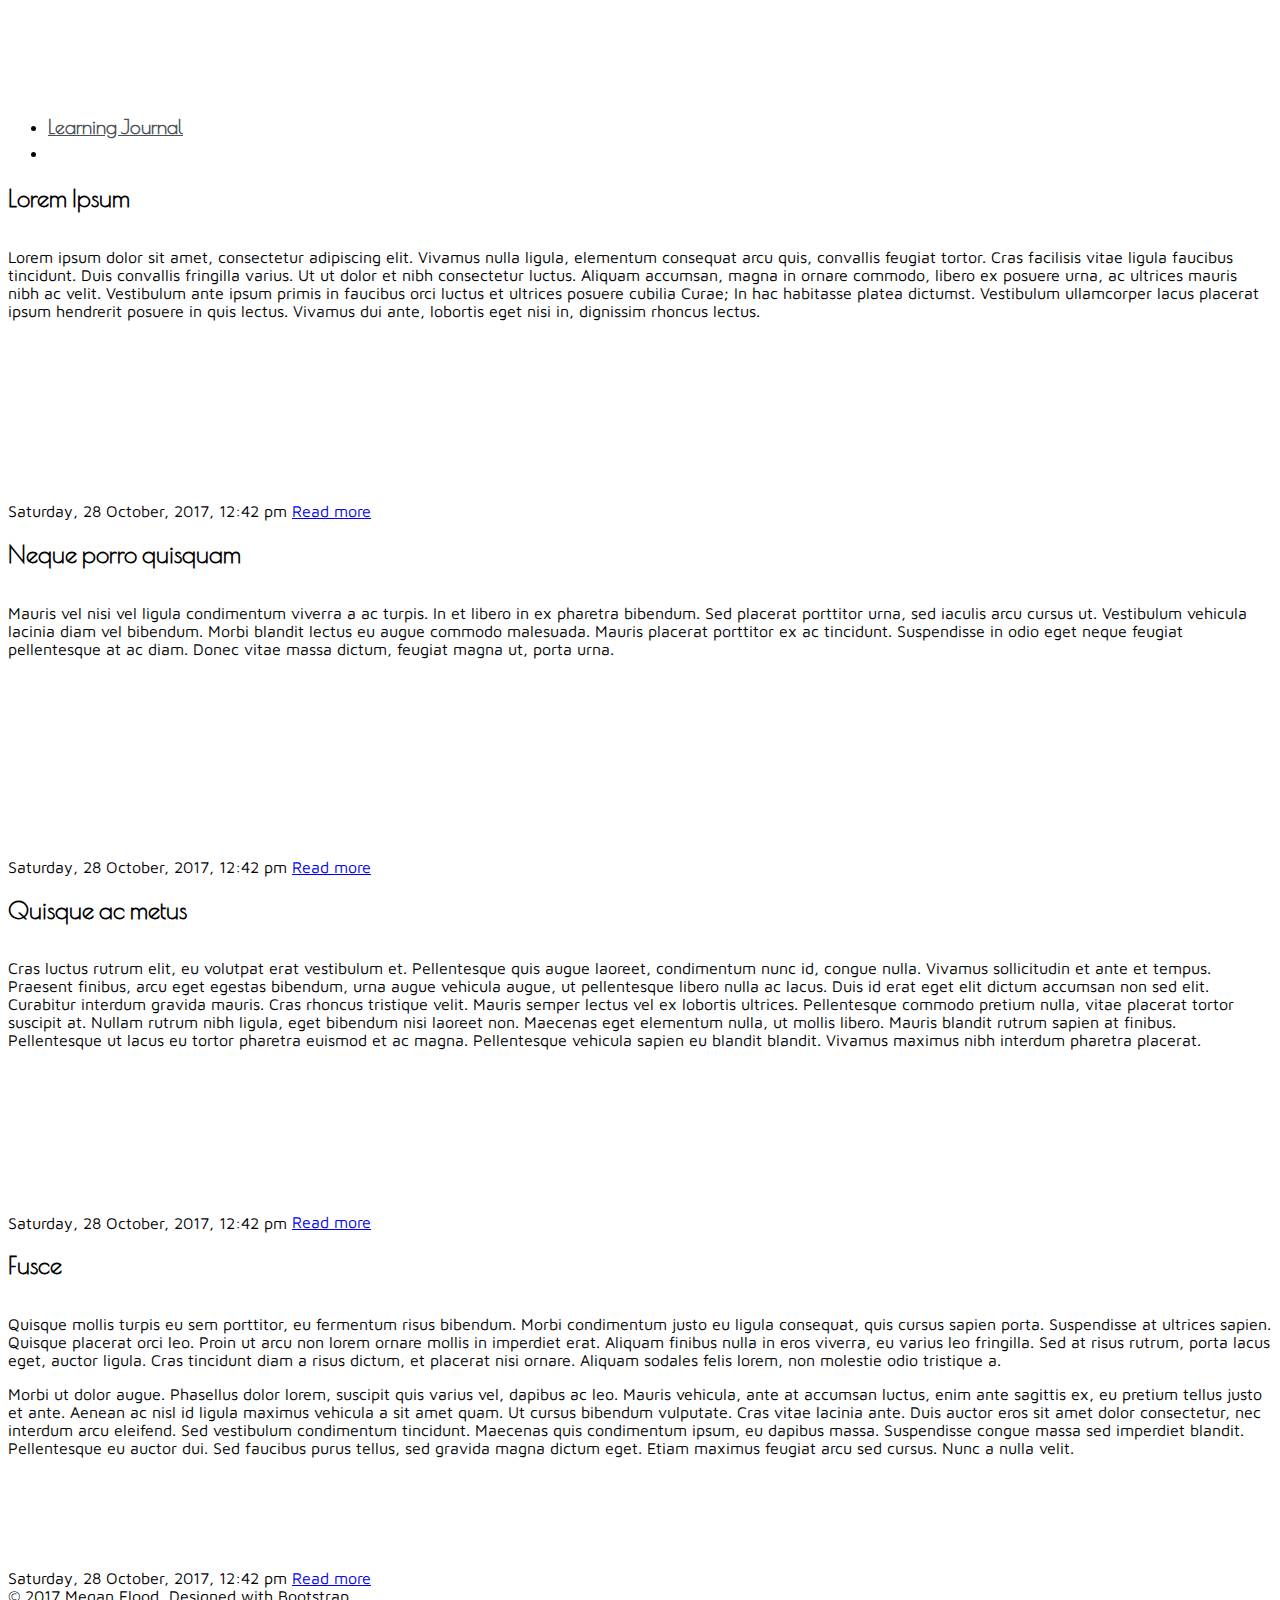
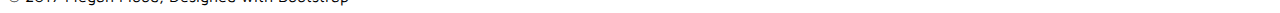
<file: mflood-mockups/index.html>
<!DOCTYPE html>
<html lang="en">
    <head>
        <title>Python Learning Journal | Home</title>

        <meta name="viewport" content="width=device-width, initial-scale=1, shrink-to-fit=no">

        <!-- Bootstrap -->
        <link rel="stylesheet" type="text/css" href="https://maxcdn.bootstrapcdn.com/bootstrap/4.0.0-beta.2/css/bootstrap.min.css" integrity="sha384-PsH8R72JQ3SOdhVi3uxftmaW6Vc51MKb0q5P2rRUpPvrszuE4W1povHYgTpBfshb" crossorigin="anonymous">
        <!-- Ionicons -->
        <link rel="stylesheet" type="text/css" href="http://code.ionicframework.com/ionicons/2.0.1/css/ionicons.min.css">
        <!-- Fonts -->
        <link href="https://fonts.googleapis.com/css?family=Poiret+One|Maven+Pro:400,500" rel="stylesheet">
        <!-- Personal Stylesheets -->
        <link rel="stylesheet" type="text/css" href="./styles/base.css">
        <link rel="stylesheet" type="text/css" href="./styles/nav.css">
        <link rel="stylesheet" type="text/css" href="./styles/card.css">
        <link rel="stylesheet" type="text/css" href="./styles/footer.css">
    </head>
    <body>
        <div class="bg-info fixed-top extra-top"></div>
        <nav class="fixed-top w-100">
            <ul class="nav nav-tabs pt-2 px-2 bg-info">
                <li class="nav-item">
                    <a class="nav-link active py-0 my-0" href="index.html">
                        <span class="ion-ios-bookmarks-outline position-relative" id="logo">
                            <span class="ion-social-python position-absolute"></span>
                        </span>
                        <span class="align-top position-relative d-none d-sm-inline">Learning Journal</span>
                    </a>

                </li>
                <li class="ml-auto nav-item">
                    <a class="nav-link new" href="new.html">
                        <span class="d-none d-sm-inline">New</span>
                        <span class="ion-ios-plus-outline d-inline d-sm-none"></span>
                    </a>
                </li>
            </ul>
        </nav>

        <main class="my-5 py-5">

            <div class="container justify-content-sm-center pt-3 col-sm-10 pt-sm-5 col-md-8 col-lg-6 mt-lg-4">

                <div class="card mb-5">
                    <div class="card-header bg-white">
                        <h2 class="card-title mb-1">Lorem Ipsum</h2>
                    </div>
                    <div class="card-body">
                        <div class="card-text mb-3">
                            <p>
                                Lorem ipsum dolor sit amet, consectetur adipiscing elit. Vivamus nulla ligula, elementum consequat arcu quis, convallis feugiat tortor. Cras facilisis vitae ligula faucibus tincidunt. Duis convallis fringilla varius. Ut ut dolor et nibh consectetur luctus. Aliquam accumsan, magna in ornare commodo, libero ex posuere urna, ac ultrices mauris nibh ac velit. Vestibulum ante ipsum primis in faucibus orci luctus et ultrices posuere cubilia Curae; In hac habitasse platea dictumst. Vestibulum ullamcorper lacus placerat ipsum hendrerit posuere in quis lectus. Vivamus dui ante, lobortis eget nisi in, dignissim rhoncus lectus.
                            </p>
                        </div>
                        
                        <time class="card-subtitle text-muted float-left d-sm-inline pb-3 pb-sm-0">Saturday, 28 October, 2017, 12:42 pm</time>
                        <a href="detail.html" class="btn btn-outline-warning float-right col col-sm-auto">Read more</a>
                        
                    </div>
                </div> <!-- end of card -->

                <div class="card mb-5">
                    <div class="card-header bg-white">
                        <h2 class="card-title mb-1">Neque porro quisquam</h2>
                    </div>
                    <div class="card-body">
                        <div class="card-text mb-3">
                            <p>
                                Mauris vel nisi vel ligula condimentum viverra a ac turpis. In et libero in ex pharetra bibendum. Sed placerat porttitor urna, sed iaculis arcu cursus ut. Vestibulum vehicula lacinia diam vel bibendum. Morbi blandit lectus eu augue commodo malesuada. Mauris placerat porttitor ex ac tincidunt. Suspendisse in odio eget neque feugiat pellentesque at ac diam. Donec vitae massa dictum, feugiat magna ut, porta urna.
                            </p>
                        </div>
                        
                        <time class="card-subtitle text-muted float-left d-sm-inline pb-3 pb-sm-0">Saturday, 28 October, 2017, 12:42 pm</time>
                        <a href="detail.html" class="btn btn-outline-warning float-right col col-sm-auto">Read more</a>
                        
                    </div>
                </div> <!-- end of card -->

                <div class="card mb-5">
                    <div class="card-header bg-white">
                        <h2 class="card-title mb-1">Quisque ac metus</h2>
                    </div>
                    <div class="card-body">
                        <div class="card-text mb-3">
                            <p>
                                Cras luctus rutrum elit, eu volutpat erat vestibulum et. Pellentesque quis augue laoreet, condimentum nunc id, congue nulla. Vivamus sollicitudin et ante et tempus. Praesent finibus, arcu eget egestas bibendum, urna augue vehicula augue, ut pellentesque libero nulla ac lacus. Duis id erat eget elit dictum accumsan non sed elit. Curabitur interdum gravida mauris. Cras rhoncus tristique velit. Mauris semper lectus vel ex lobortis ultrices. Pellentesque commodo pretium nulla, vitae placerat tortor suscipit at. Nullam rutrum nibh ligula, eget bibendum nisi laoreet non. Maecenas eget elementum nulla, ut mollis libero. Mauris blandit rutrum sapien at finibus. Pellentesque ut lacus eu tortor pharetra euismod et ac magna. Pellentesque vehicula sapien eu blandit blandit. Vivamus maximus nibh interdum pharetra placerat.
                            </p>
                        </div>
                        
                        <time class="card-subtitle text-muted float-left d-sm-inline pb-3 pb-sm-0">Saturday, 28 October, 2017, 12:42 pm</time>
                        <a href="detail.html" class="btn btn-outline-warning float-right col col-sm-auto">Read more</a>
                       
                    </div>
                </div> <!-- end of card -->

                <div class="card mb-5">
                    <div class="card-header bg-white">
                        <h2 class="card-title mb-1">Fusce</h2>
                    </div>
                    <div class="card-body">
                        <div class="card-text mb-3">
                            <p>
                                Quisque mollis turpis eu sem porttitor, eu fermentum risus bibendum. Morbi condimentum justo eu ligula consequat, quis cursus sapien porta. Suspendisse at ultrices sapien. Quisque placerat orci leo. Proin ut arcu non lorem ornare mollis in imperdiet erat. Aliquam finibus nulla in eros viverra, eu varius leo fringilla. Sed at risus rutrum, porta lacus eget, auctor ligula. Cras tincidunt diam a risus dictum, et placerat nisi ornare. Aliquam sodales felis lorem, non molestie odio tristique a.
                            </p>
                            <p>
                                Morbi ut dolor augue. Phasellus dolor lorem, suscipit quis varius vel, dapibus ac leo. Mauris vehicula, ante at accumsan luctus, enim ante sagittis ex, eu pretium tellus justo et ante. Aenean ac nisl id ligula maximus vehicula a sit amet quam. Ut cursus bibendum vulputate. Cras vitae lacinia ante. Duis auctor eros sit amet dolor consectetur, nec interdum arcu eleifend. Sed vestibulum condimentum tincidunt. Maecenas quis condimentum ipsum, eu dapibus massa. Suspendisse congue massa sed imperdiet blandit. Pellentesque eu auctor dui. Sed faucibus purus tellus, sed gravida magna dictum eget. Etiam maximus feugiat arcu sed cursus. Nunc a nulla velit.
                            </p>
                        </div>
                        
                        <time class="card-subtitle text-muted float-left d-sm-inline pb-3 pb-sm-0">Saturday, 28 October, 2017, 12:42 pm</time>
                        <a href="detail.html" class="btn btn-outline-warning float-right col col-sm-auto">Read more</a>                  
                    </div>
                </div> <!-- end of card -->

            </div> <!-- end of container -->

        </main>

        <footer class="footer text-muted text-center position-absolute py-4 w-100">
            &copy; 2017 Megan Flood, Designed with Bootstrap
        </footer>

        <!-- Bootstrap -->
        <script src="https://code.jquery.com/jquery-3.2.1.slim.min.js" integrity="sha384-KJ3o2DKtIkvYIK3UENzmM7KCkRr/rE9/Qpg6aAZGJwFDMVNA/GpGFF93hXpG5KkN" crossorigin="anonymous"></script>
        <script src="https://cdnjs.cloudflare.com/ajax/libs/popper.js/1.12.3/umd/popper.min.js" integrity="sha384-vFJXuSJphROIrBnz7yo7oB41mKfc8JzQZiCq4NCceLEaO4IHwicKwpJf9c9IpFgh" crossorigin="anonymous"></script>
        <script src="https://maxcdn.bootstrapcdn.com/bootstrap/4.0.0-beta.2/js/bootstrap.min.js" integrity="sha384-alpBpkh1PFOepccYVYDB4do5UnbKysX5WZXm3XxPqe5iKTfUKjNkCk9SaVuEZflJ" crossorigin="anonymous"></script>
    </body>
</html>

<!-- home page that shows a list of journal entries with just the title and date created.

- Each entry in the list on the home page should have a link that leads to the detail page.

- The home page should also have a UI element that allows you to start to create a new entry.
It should link to the page with the create form.

- You should make an effort to make the pages in your mockup look as unified as possible.
Ensure that there is a common header, footer and navigation system shared among all the pages.
-->
</file>
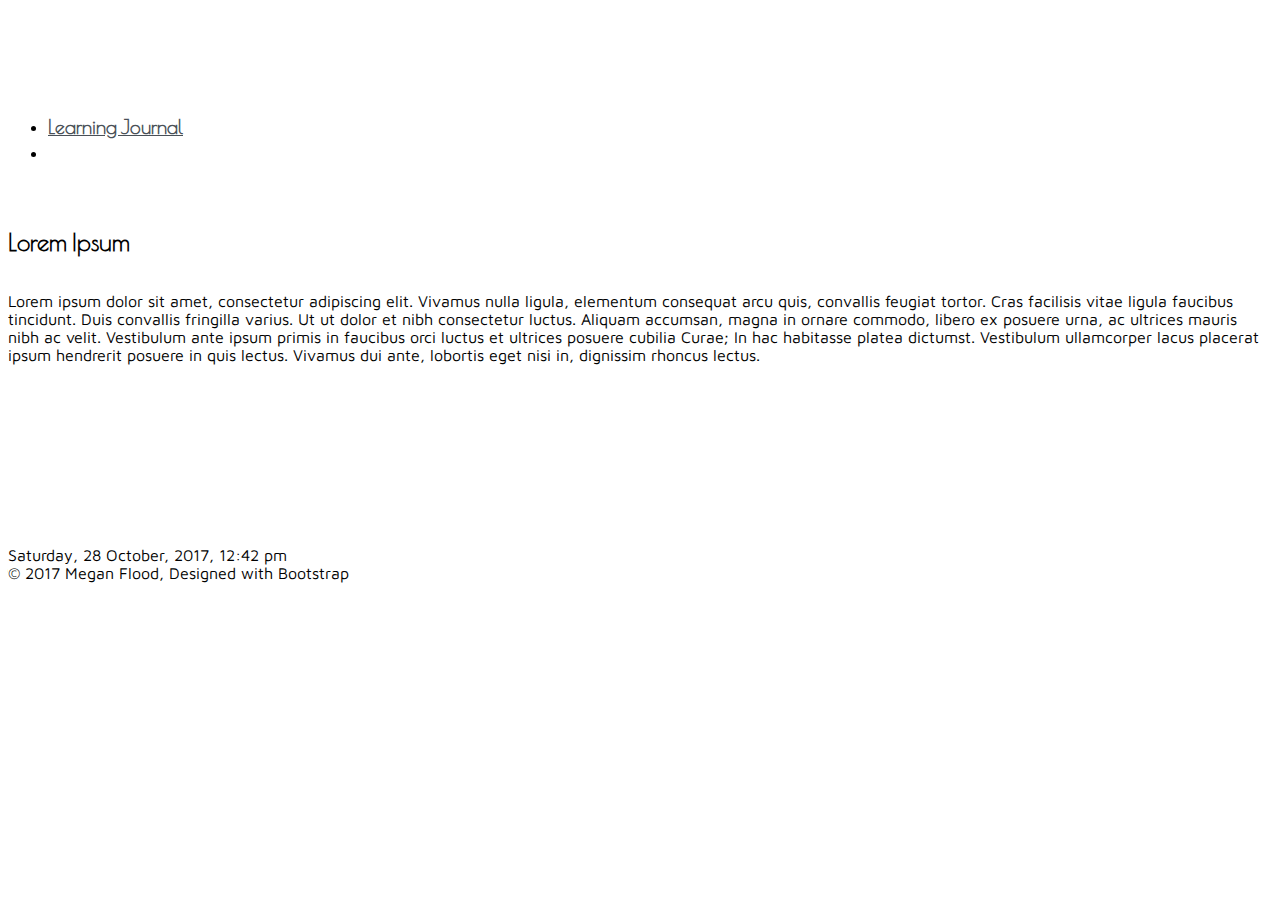
<file: mflood-mockups/detail.html>
<!DOCTYPE html>
<html lang="en">
    <head>
        <title>Python Learning Journal | Entry Detail</title>

        <meta name="viewport" content="width=device-width, initial-scale=1, shrink-to-fit=no">

        <!-- Bootstrap -->
        <link rel="stylesheet" type="text/css" href="https://maxcdn.bootstrapcdn.com/bootstrap/4.0.0-beta.2/css/bootstrap.min.css" integrity="sha384-PsH8R72JQ3SOdhVi3uxftmaW6Vc51MKb0q5P2rRUpPvrszuE4W1povHYgTpBfshb" crossorigin="anonymous">
        <!-- Ionicons -->
        <link rel="stylesheet" type="text/css" href="http://code.ionicframework.com/ionicons/2.0.1/css/ionicons.min.css">
        <!-- Fonts -->
        <link href="https://fonts.googleapis.com/css?family=Poiret+One|Maven+Pro:400,500" rel="stylesheet">
        <!-- Personal Stylesheets -->
        <link rel="stylesheet" type="text/css" href="./styles/base.css">
        <link rel="stylesheet" type="text/css" href="./styles/nav.css">
        <link rel="stylesheet" type="text/css" href="./styles/card.css">
        <link rel="stylesheet" type="text/css" href="./styles/footer.css">
    </head>
    <body>
        <div class="bg-info fixed-top extra-top"></div>
        <nav class="fixed-top w-100">
            <ul class="nav nav-tabs pt-2 px-2 bg-info">
                <li class="nav-item">
                    <a class="nav-link active py-0 my-0" href="index.html">
                        <span class="ion-ios-bookmarks-outline position-relative" id="logo">
                            <span class="ion-social-python position-absolute"></span>
                        </span>
                        <span class="align-top position-relative d-none d-sm-inline">Learning Journal</span>
                    </a>

                </li>
                <li class="ml-auto nav-item">
                    <a class="nav-link new" href="new.html">
                        <span class="d-none d-sm-inline">New</span>
                        <span class="ion-ios-plus-outline d-inline d-sm-none"></span>
                    </a>
                </li>
            </ul>
        </nav>

        <main class="my-5 py-5">

            <div class="container justify-content-sm-center col-sm-10 col-md-8 col-lg-6">

                <div class="card mb-5">
                    <div class="card-header bg-white">
                        <a class="ion-android-create btn btn-outline-warning rounded-circle float-right edit" href="edit.html"></a>
                        <h2 class="card-title mb-1">Lorem Ipsum</h2>
                    </div>
                    <div class="card-body">
                        <div class="card-text detail mb-3">
                            <p>
                                Lorem ipsum dolor sit amet, consectetur adipiscing elit. Vivamus nulla ligula, elementum consequat arcu quis, convallis feugiat tortor. Cras facilisis vitae ligula faucibus tincidunt. Duis convallis fringilla varius. Ut ut dolor et nibh consectetur luctus. Aliquam accumsan, magna in ornare commodo, libero ex posuere urna, ac ultrices mauris nibh ac velit. Vestibulum ante ipsum primis in faucibus orci luctus et ultrices posuere cubilia Curae; In hac habitasse platea dictumst. Vestibulum ullamcorper lacus placerat ipsum hendrerit posuere in quis lectus. Vivamus dui ante, lobortis eget nisi in, dignissim rhoncus lectus.
                            </p>
                        </div>
                        
                        <time class="card-subtitle text-muted align-text-bottom float-left d-sm-inline py-3 pb-sm-0">Saturday, 28 October, 2017, 12:42 pm</time>
                        
                    </div>
                </div> <!-- end of card -->

            </div> <!-- end of container -->

        </main>

        <footer class="footer text-muted text-center position-absolute py-4 w-100">
            &copy; 2017 Megan Flood, Designed with Bootstrap
        </footer>

        <!-- Bootstrap -->
        <script src="https://code.jquery.com/jquery-3.2.1.slim.min.js" integrity="sha384-KJ3o2DKtIkvYIK3UENzmM7KCkRr/rE9/Qpg6aAZGJwFDMVNA/GpGFF93hXpG5KkN" crossorigin="anonymous"></script>
        <script src="https://cdnjs.cloudflare.com/ajax/libs/popper.js/1.12.3/umd/popper.min.js" integrity="sha384-vFJXuSJphROIrBnz7yo7oB41mKfc8JzQZiCq4NCceLEaO4IHwicKwpJf9c9IpFgh" crossorigin="anonymous"></script>
        <script src="https://maxcdn.bootstrapcdn.com/bootstrap/4.0.0-beta.2/js/bootstrap.min.js" integrity="sha384-alpBpkh1PFOepccYVYDB4do5UnbKysX5WZXm3XxPqe5iKTfUKjNkCk9SaVuEZflJ" crossorigin="anonymous"></script>
    </body>
</html>

<!-- detail page that shows a single entry. The title, text and created date 
should be displayed on this page. 

- The detail page should have a UI element that allows editing the entry.
It should link to the edit form page.

- There should be a UI element that leads back to the home page from any page in the site

- You should make an effort to make the pages in your mockup look as unified as possible.
Ensure that there is a common header, footer and navigation system shared among all the pages.
-->
</file>
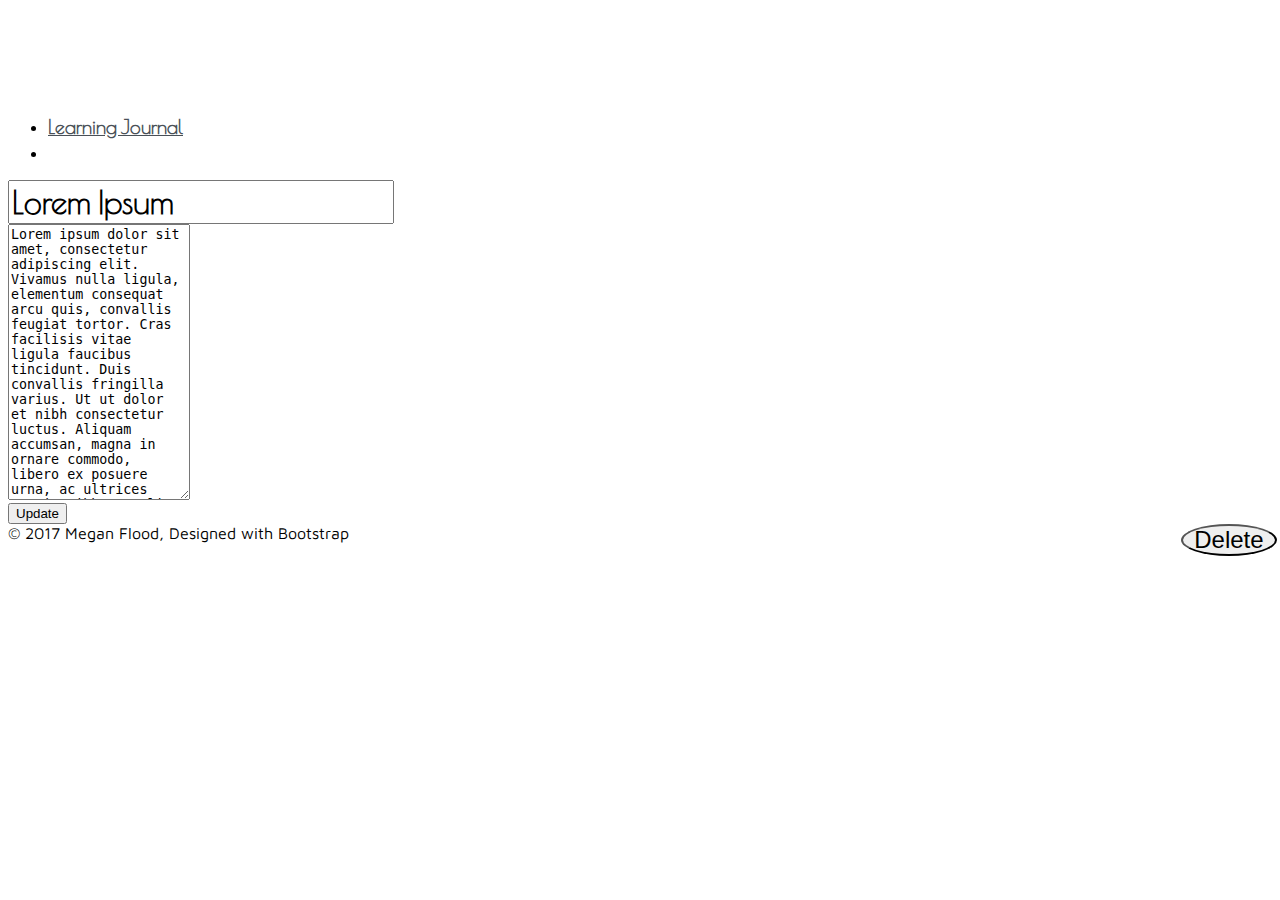
<file: mflood-mockups/edit.html>
<!DOCTYPE html>
<html lang="en">
    <head>
        <title>Python Learning Journal | New Entry</title>

        <meta name="viewport" content="width=device-width, initial-scale=1, shrink-to-fit=no">

        <!-- Bootstrap -->
        <link rel="stylesheet" type="text/css" href="https://maxcdn.bootstrapcdn.com/bootstrap/4.0.0-beta.2/css/bootstrap.min.css" integrity="sha384-PsH8R72JQ3SOdhVi3uxftmaW6Vc51MKb0q5P2rRUpPvrszuE4W1povHYgTpBfshb" crossorigin="anonymous">
        <!-- Ionicons -->
        <link rel="stylesheet" type="text/css" href="http://code.ionicframework.com/ionicons/2.0.1/css/ionicons.min.css">
        <!-- Fonts -->
        <link href="https://fonts.googleapis.com/css?family=Poiret+One|Maven+Pro:400,500" rel="stylesheet">
        <!-- Personal Stylesheets -->
        <link rel="stylesheet" type="text/css" href="./styles/base.css">
        <link rel="stylesheet" type="text/css" href="./styles/nav.css">
        <link rel="stylesheet" type="text/css" href="./styles/card.css">
        <link rel="stylesheet" type="text/css" href="./styles/form.css">
        <link rel="stylesheet" type="text/css" href="./styles/footer.css">
    </head>
    <body>
        <div class="bg-info fixed-top extra-top"></div>
        <nav class="fixed-top w-100">
            <ul class="nav nav-tabs pt-2 px-2 bg-info">
                <li class="nav-item">
                    <a class="nav-link active py-0 my-0" href="index.html">
                        <span class="ion-ios-bookmarks-outline position-relative" id="logo">
                            <span class="ion-social-python position-absolute"></span>
                        </span>
                        <span class="align-top position-relative d-none d-sm-inline">Learning Journal</span>
                    </a>

                </li>
                <li class="ml-auto nav-item">
                    <a class="nav-link new" href="new.html">
                        <span class="d-none d-sm-inline">New</span>
                        <span class="ion-ios-plus-outline d-inline d-sm-none"></span>
                    </a>
                </li>
            </ul>
        </nav>

        <main class="my-5 py-5">

            <div class="container justify-content-sm-center col-sm-10 col-md-8 col-lg-6">
                <form>
                    <div class="card mb-3">
                        <div class="card-header bg-white">
                            <input type="text" name="title" placeholder="Title" value="Lorem Ipsum" class="form-control border-light bg-light">
                        </div>
                        <div class="card-body">
                            <div class="card-text detail">
                                <textarea name="body" placeholder="Write a new entry..." class="form-control border-light bg-light">Lorem ipsum dolor sit amet, consectetur adipiscing elit. Vivamus nulla ligula, elementum consequat arcu quis, convallis feugiat tortor. Cras facilisis vitae ligula faucibus tincidunt. Duis convallis fringilla varius. Ut ut dolor et nibh consectetur luctus. Aliquam accumsan, magna in ornare commodo, libero ex posuere urna, ac ultrices mauris nibh ac velit. Vestibulum ante ipsum primis in faucibus orci luctus et ultrices posuere cubilia Curae; In hac habitasse platea dictumst. Vestibulum ullamcorper lacus placerat ipsum hendrerit posuere in quis lectus. Vivamus dui ante, lobortis eget nisi in, dignissim rhoncus lectus.
                                </textarea>
                            </div>
                        </div>
                    </div> <!-- end of card -->
                    <div class="row justify-content-center mx-0 position-relative">
                        <button type="submit" class="btn btn-warning col col-sm-4">Update</button>

                        <div class="w-100 d-sm-none pb-4 pb-sm-0"></div>

                        <button type="button" name="delete" class="btn btn-outline-danger btn-sm col-4 col-sm-auto trash">
                            <span class="d-inline d-sm-none">Delete</span>
                            <span class="ion-ios-trash-outline d-none d-sm-inline"></span>
                        </button>
                    </div>
                </form>
            </div> <!-- end of container -->

        </main>

        <footer class="footer text-muted text-center position-absolute py-4 w-100">
            &copy; 2017 Megan Flood, Designed with Bootstrap
        </footer>

        <!-- Bootstrap -->
        <script src="https://code.jquery.com/jquery-3.2.1.slim.min.js" integrity="sha384-KJ3o2DKtIkvYIK3UENzmM7KCkRr/rE9/Qpg6aAZGJwFDMVNA/GpGFF93hXpG5KkN" crossorigin="anonymous"></script>
        <script src="https://cdnjs.cloudflare.com/ajax/libs/popper.js/1.12.3/umd/popper.min.js" integrity="sha384-vFJXuSJphROIrBnz7yo7oB41mKfc8JzQZiCq4NCceLEaO4IHwicKwpJf9c9IpFgh" crossorigin="anonymous"></script>
        <script src="https://maxcdn.bootstrapcdn.com/bootstrap/4.0.0-beta.2/js/bootstrap.min.js" integrity="sha384-alpBpkh1PFOepccYVYDB4do5UnbKysX5WZXm3XxPqe5iKTfUKjNkCk9SaVuEZflJ" crossorigin="anonymous"></script>
    </body>
</html>

<!-- an HTML form page you will use to edit an existing entry. The title 
and text of the entry will be inputs in this form as well. Pre-populate them 
with the text from a make-believe entry.

- There should be a UI element that leads back to the home page from any page in the site

- You should make an effort to make the pages in your mockup look as unified as possible.
Ensure that there is a common header, footer and navigation system shared among all the pages.
-->
</file>
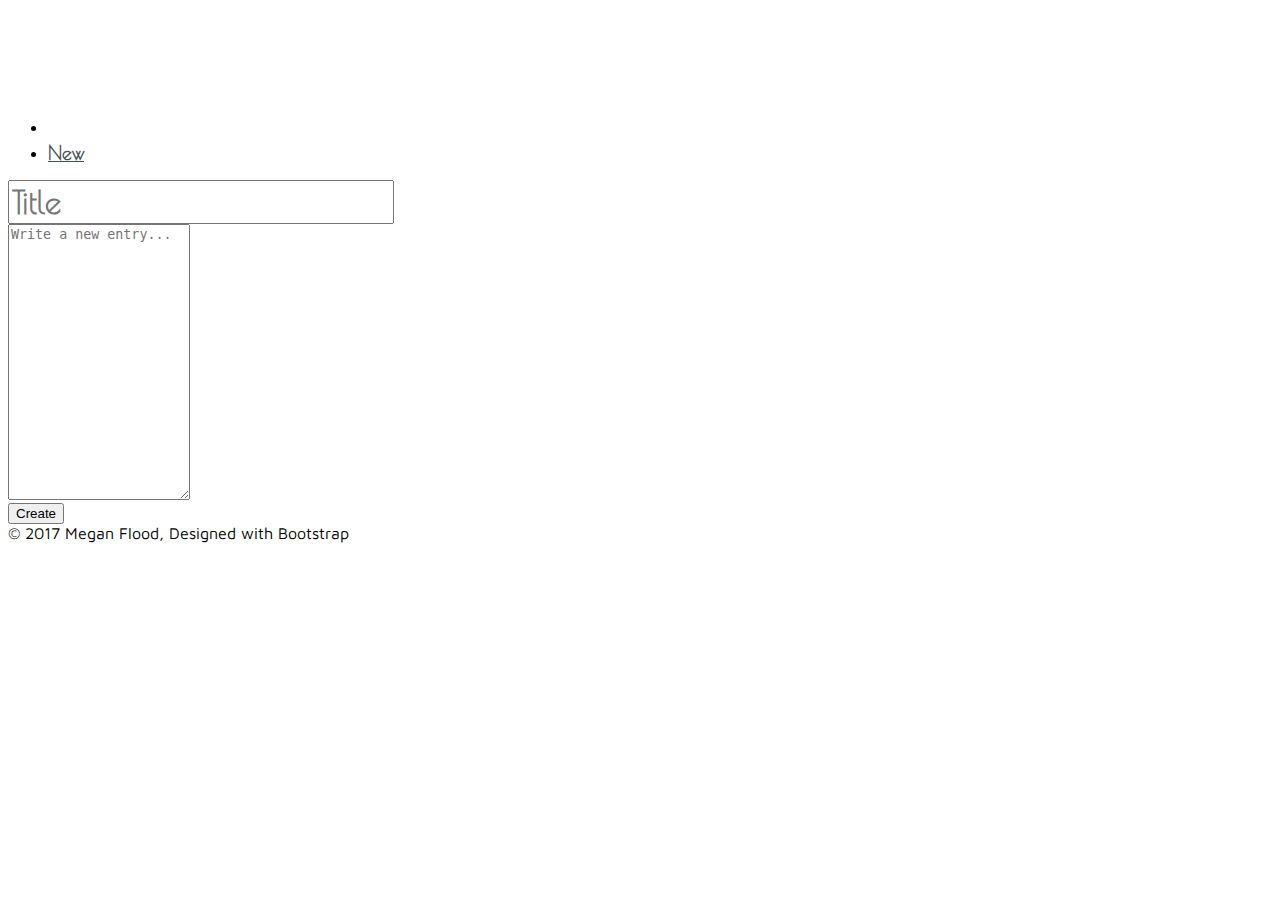
<file: mflood-mockups/new.html>
<!DOCTYPE html>
<html lang="en">
    <head>
        <title>Python Learning Journal | New Entry</title>

        <meta name="viewport" content="width=device-width, initial-scale=1, shrink-to-fit=no">

        <!-- Bootstrap -->
        <link rel="stylesheet" type="text/css" href="https://maxcdn.bootstrapcdn.com/bootstrap/4.0.0-beta.2/css/bootstrap.min.css" integrity="sha384-PsH8R72JQ3SOdhVi3uxftmaW6Vc51MKb0q5P2rRUpPvrszuE4W1povHYgTpBfshb" crossorigin="anonymous">
        <!-- Ionicons -->
        <link rel="stylesheet" type="text/css" href="http://code.ionicframework.com/ionicons/2.0.1/css/ionicons.min.css">
        <!-- Fonts -->
        <link href="https://fonts.googleapis.com/css?family=Poiret+One|Maven+Pro:400,500" rel="stylesheet">
        <!-- Personal Stylesheets -->
        <link rel="stylesheet" type="text/css" href="./styles/base.css">
        <link rel="stylesheet" type="text/css" href="./styles/nav.css">
        <link rel="stylesheet" type="text/css" href="./styles/card.css">
        <link rel="stylesheet" type="text/css" href="./styles/form.css">
        <link rel="stylesheet" type="text/css" href="./styles/footer.css">
    </head>
    <body>
        <div class="bg-info fixed-top extra-top"></div>
        <nav class="fixed-top w-100">
            <ul class="nav nav-tabs pt-2 px-2 bg-info">
                <li class="nav-item">
                    <a class="nav-link py-0 my-0" href="index.html">
                        <span class="ion-ios-bookmarks-outline position-relative" id="logo">
                            <span class="ion-social-python position-absolute"></span>
                        </span>
                        <span class="align-top position-relative d-none d-sm-inline">Learning Journal</span>
                    </a>

                </li>
                <li class="ml-auto nav-item">
                    <a class="nav-link active new" href="new.html">
                        <span class="d-none d-sm-inline">New</span>
                        <span class="ion-ios-plus-outline d-inline d-sm-none"></span>
                    </a>
                </li>
            </ul>
        </nav>

        <main class="my-5 py-5">

            <div class="container justify-content-sm-center col-sm-10 col-md-8 col-lg-6">
                <form>
                    <div class="card mb-3">
                        <div class="card-header bg-white">
                            <input type="text" name="title" placeholder="Title" class="form-control border-light bg-light">
                        </div>
                        <div class="card-body">
                            <div class="card-text detail">
                                <textarea name="body" placeholder="Write a new entry..." class="form-control border-light bg-light"></textarea>
                            </div>
                        </div>
                    </div> <!-- end of card -->
                    <div class="row justify-content-center mx-0">
                        <button type="submit" class="btn btn-warning col col-sm-4">Create</button>
                    </div>
                </form>
            </div> <!-- end of container -->

        </main>

        <footer class="footer text-muted text-center position-absolute py-4 w-100">
            &copy; 2017 Megan Flood, Designed with Bootstrap
        </footer>

        <!-- Bootstrap -->
        <script src="https://code.jquery.com/jquery-3.2.1.slim.min.js" integrity="sha384-KJ3o2DKtIkvYIK3UENzmM7KCkRr/rE9/Qpg6aAZGJwFDMVNA/GpGFF93hXpG5KkN" crossorigin="anonymous"></script>
        <script src="https://cdnjs.cloudflare.com/ajax/libs/popper.js/1.12.3/umd/popper.min.js" integrity="sha384-vFJXuSJphROIrBnz7yo7oB41mKfc8JzQZiCq4NCceLEaO4IHwicKwpJf9c9IpFgh" crossorigin="anonymous"></script>
        <script src="https://maxcdn.bootstrapcdn.com/bootstrap/4.0.0-beta.2/js/bootstrap.min.js" integrity="sha384-alpBpkh1PFOepccYVYDB4do5UnbKysX5WZXm3XxPqe5iKTfUKjNkCk9SaVuEZflJ" crossorigin="anonymous"></script>
    </body>
</html>

<!-- an HTML form page you will use to create a new entry. The title and 
text of the entry should be inputs in this form, empty at first. 

- There should be a UI element that leads back to the home page from any page in the site

- You should make an effort to make the pages in your mockup look as unified as possible.
Ensure that there is a common header, footer and navigation system shared among all the pages.
-->
</file>
<file: mflood-mockups/styles/base.css>
html {
    min-height: 100%;
    position: relative;
}

body {
    font-family: 'Maven Pro', sans-serif;
}

h1, h2 {
    font-family: 'Poiret One', cursive;
    font-weight: 800;
}

h6 {
    font-weight: 400; 
}
</file>
<file: mflood-mockups/styles/nav.css>
.extra-top {
    height: 75px;
    top: -75px;
}

#logo {
    font-size: 2.5rem;
    line-height: 1;
    top: 0.1rem;
}

#logo span {
    left: 0.45rem;
    top: 0.7rem;
    font-size: 1.5rem;
}

#logo + span {
    top: 0.5rem;
}

.ion-ios-plus-outline {
    font-size: 1.5rem;
    line-height: 1;
}

.nav-tabs .nav-link {
    border-color: #62c2d1 #62c2d1 #ddd;
}

.nav-link:hover, .nav-link:focus {
    background-color: #62c2d1;
}

.nav-link {
    color: #fff;
    font-family: 'Poiret One', cursive;
    font-weight: 800;
    font-size: 1.2rem;
}

.nav-link:hover {
    color: #fff;
}

.nav-link.active {
    color: #495057;
}

.new {
    padding-bottom: 0.35rem;
}

@media screen and (min-width: 576px) {

    .nav-link {
        padding-bottom: 0.4rem;
    }
    
}
</file>
<file: mflood-mockups/styles/card.css>
.card-text {
    overflow: hidden;
    height: 50vh
}

.card-text.detail {
    overflow: auto;
    height: auto;
    min-height: 50vh
}

@media screen and (min-width: 576px) {

    .card-text {

        height: 30vh;
    }

    .card-text.detail {
        height: auto;
        min-height: 30vh;
    }
    
}

a.edit {
    font-size: 1.5rem;
    padding: 0rem .55rem;
    margin-top: 0.1rem
}

time {
    padding-top: 0.8rem; 
}
</file>
<file: mflood-mockups/styles/footer.css>
footer.footer {
    bottom: 0;
}
</file>
<file: mflood-mockups/styles/form.css>
.form-control:focus {
    box-shadow: 0 0 0 0.2rem rgba(255,193,7,.5);
    border-color: #ffc107 !important;
}

input[name="title"] {
    font-family: 'Poiret One', cursive;
    font-weight: 800;
    font-size: 2rem;
}

textarea[name="body"] {
    min-height: 50vh
}

@media screen and (min-width: 576px) {

    textarea[name="body"] {
        min-height: 30vh
    }

    button.trash {
        font-size: 1.5rem;
        padding: 0rem .7rem;
        border-radius: 50%;
        position: absolute;
        right: 0.2rem;
    }

}
</file>
